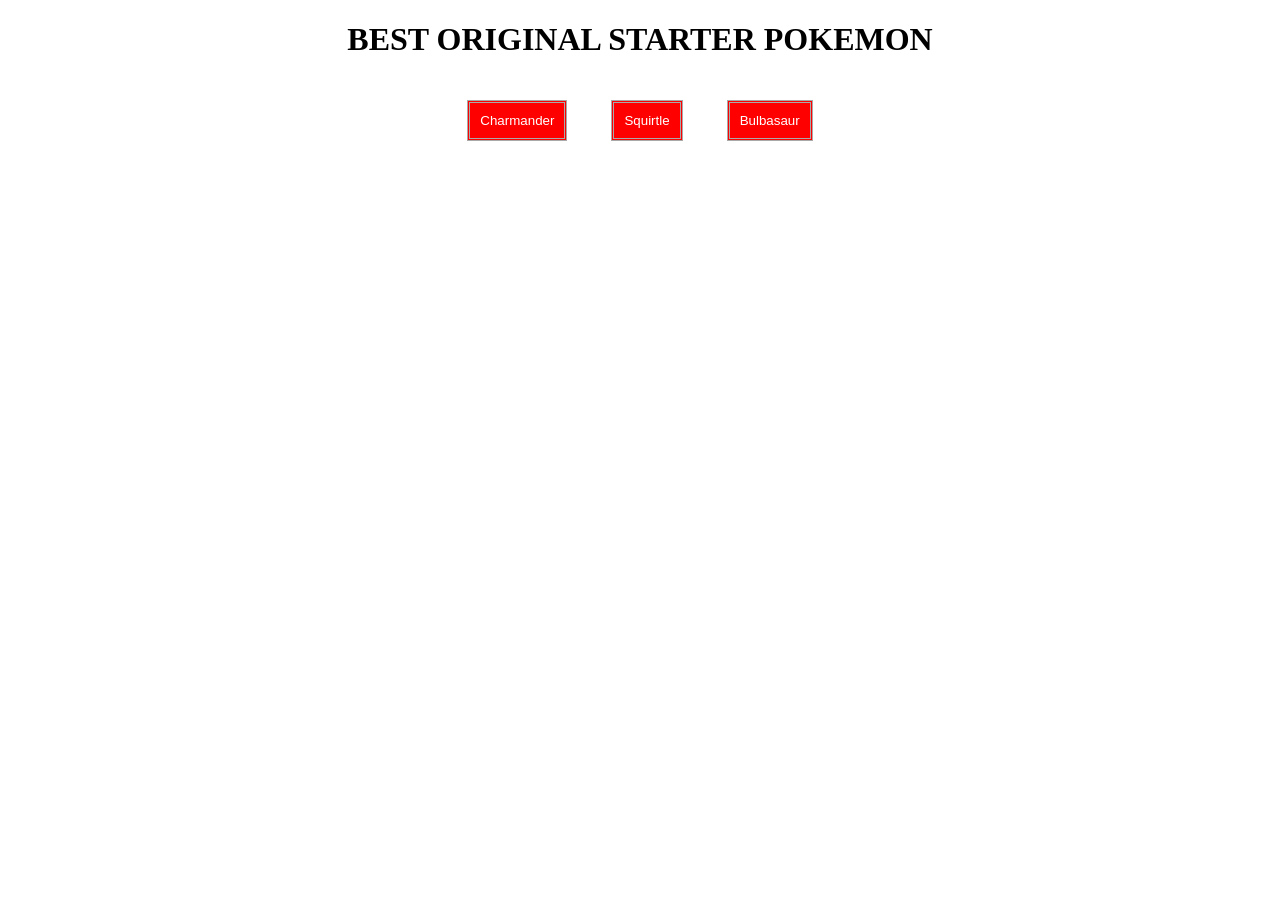
<file: prep-css-box-model/index.html>
<!DOCTYPE html>
<html lang="en">
<head>
  <meta charset="UTF-8">
  <meta name="viewport" content="width=device-width, initial-scale=1.0">
  <title>CSS Box Model</title>
  <link rel="stylesheet" href="style.css">
</head>
<body>
  <h1>BEST ORIGINAL STARTER POKEMON</h1>
  <div>
    <button>Charmander</button>
    <button>Squirtle</button>
    <button>Bulbasaur</button>
  </div>
</body>
</html>
</file>
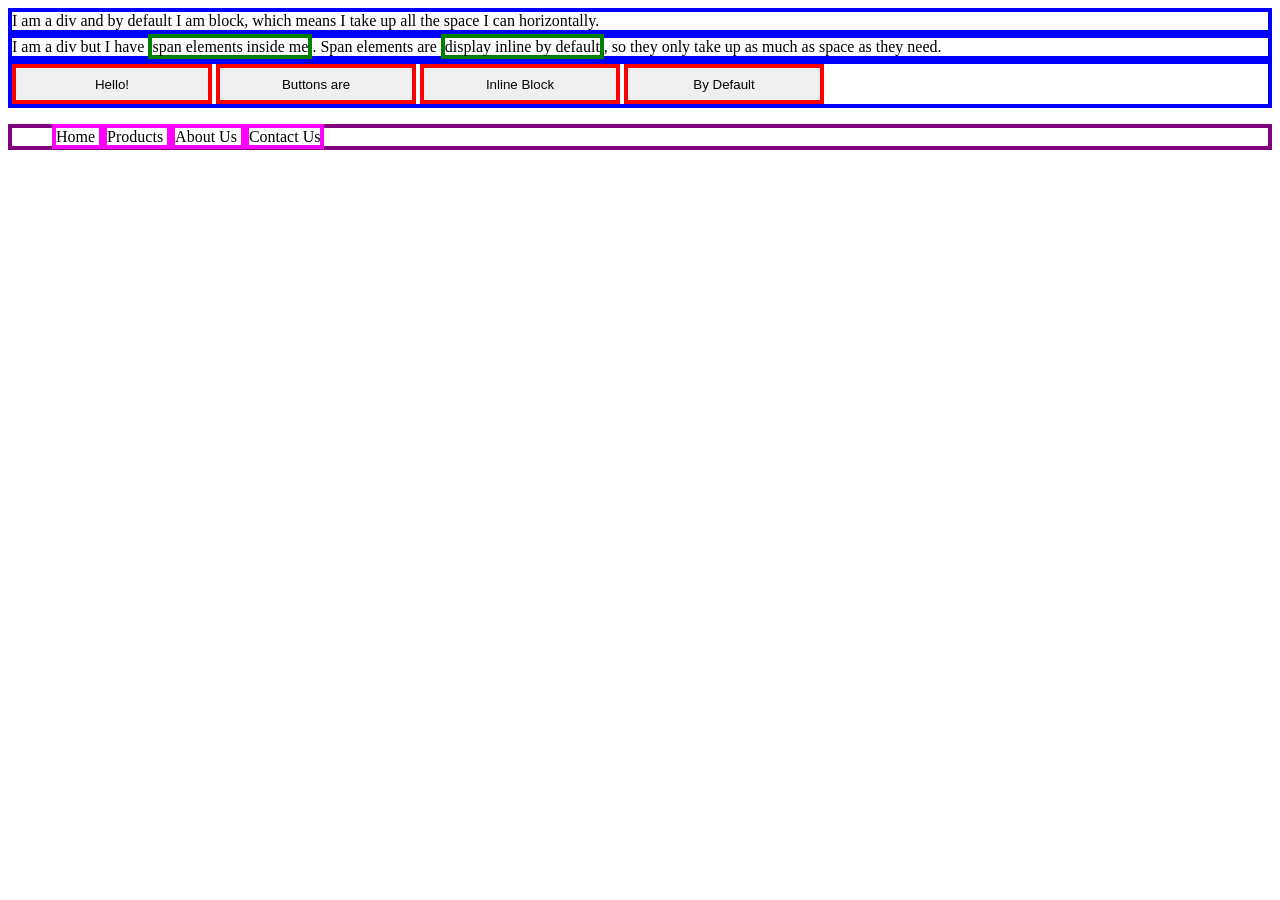
<file: prep-css-display/index.html>
<!DOCTYPE html>
<html lang="en">

<head>
  <meta charset="UTF-8">
  <meta name="viewport" content="width=device-width, initial-scale=1.0">
  <meta http-equiv="X-UA-Compatible" content="ie=edge">
  <title>CSS Display Properties</title>
  <style>
    div {
      border: 4px solid blue;
    }

    span {
      border: 4px solid green;
      height: 100px;
      width: 100 px;
    }

    button {
      border: 4px solid red;
      height: 40px;
      width: 200px;
    }

    ul {
      border: 4px solid purple;
    }

    li {
      border: 4px solid magenta;
      display: inline;
    }
  </style>
</head>

<body>
  <div>
    I am a div and by default I am block, which means I take up all the space I can horizontally.
  </div>
<div>
  I am a div but I have <span>span elements inside me</span>.
  Span elements are <span>display inline by default</span>,
  so they only take up as much as space as they need.
</div>
<div>
  <button>Hello!</button>
  <button>Buttons are</button>
  <button>Inline Block</button>
  <button>By Default</button>
</div>
<ul>
  <li>
    Home
  </li>
  <li>
    Products
  </li>
  <li>
    About Us
  </li>
  <li>
    Contact Us
  </li>
</ul>
</body>

</html>
</file>
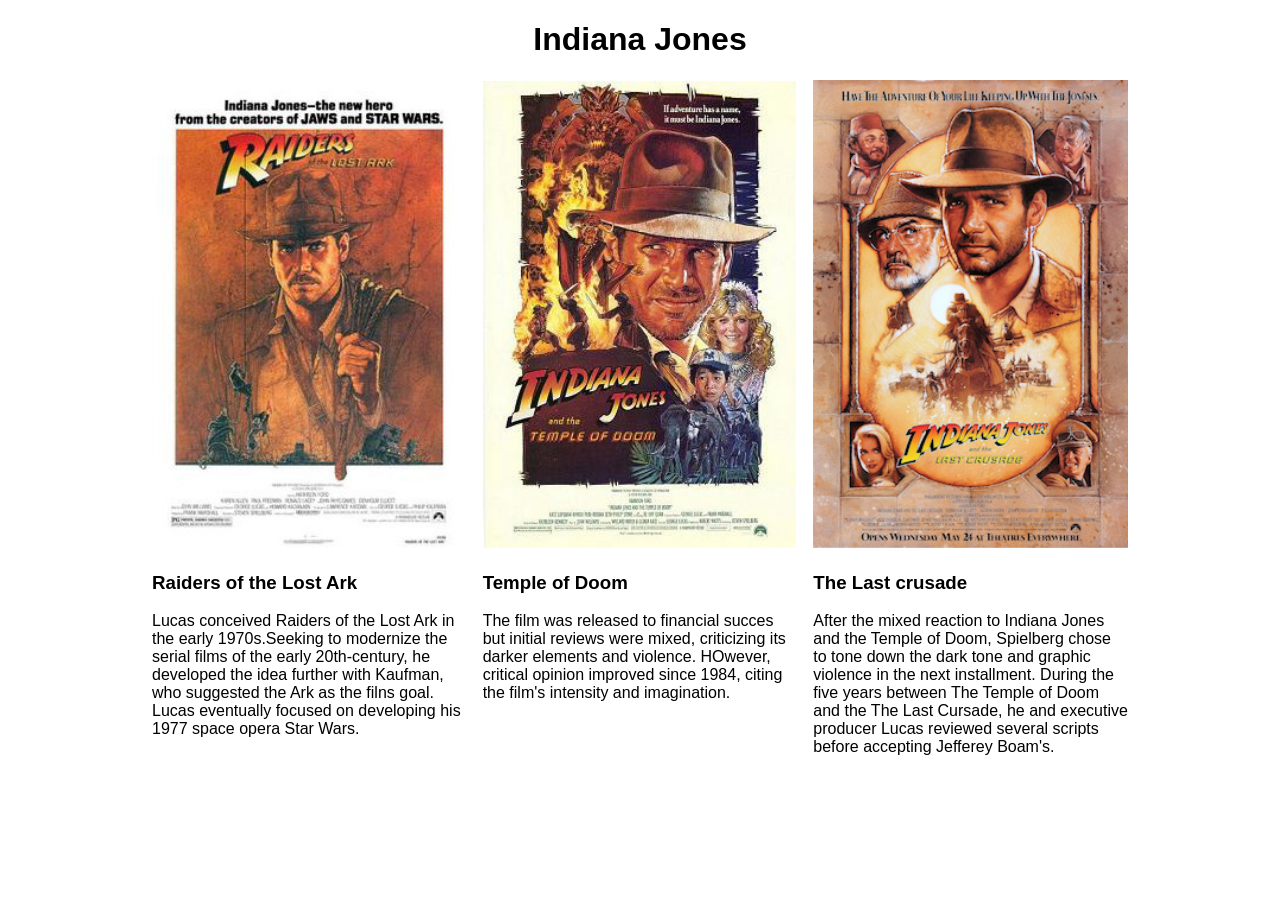
<file: prep-css-layout-classes/index.html>
<!DOCTYPE html>
<html lang="en">

<head>
  <meta charset="UTF-8">
  <meta name="viewport" content="width=device-width, initial-scale=1.0">
  <meta http-equiv="X-UA-Compatible" content="ie=edge">
  <title>CSS Layout Classes</title>
  <link rel="stylesheet" href="reset.css">
  <style>
    /* stylelint-disable block-no-empty */
    body {
      font-family: sans-serif;
    }

    h1 {
      text-align: center;
    }

    .container {
      max-width: 992px;
      margin: auto;
      justify-content: center;
    }

    .row {
      width: 100%;
      display: flex;
    }

    .column {
      flex-basis: calc(100% / 3);
      padding-left: 8px;
      padding-right: 8px;
    }

    img {
      width: 100%;
    }
  </style>
</head>

  <body>
    <h1> Indiana Jones</h1>
    <!-- Complete the HTML here -->
    <div class="container">
        <div class="row">

          <div class="column">
           <img src="images/raiders.jpg" alt="raiders">
           <h3> Raiders of the Lost Ark </h3>
            <p> Lucas conceived Raiders of the Lost Ark in the early 1970s.Seeking to modernize the serial films of the early 20th-century, he developed the idea further with Kaufman, who suggested the Ark as the filns goal. Lucas eventually focused on developing his 1977 space opera Star Wars.</p>
          </div>


          <div class="column">
            <img src="images/temple.jpg" alt="temple">
             <h3> Temple of Doom </h3>
            <p> The film was released to financial succes but initial reviews were mixed, criticizing its darker elements and violence. HOwever, critical opinion improved since 1984, citing the film's intensity and imagination.</p>
          </div>

          <div class="column">
            <img src="images/crusade.jpg" alt="crusader">
            <h3> The Last crusade</h3>
            <p> After the mixed reaction to Indiana Jones and the Temple of Doom, Spielberg chose to tone down the dark tone and
              graphic violence in the next installment. During the five years between The Temple of Doom and the The Last Cursade,
              he and executive producer Lucas reviewed several scripts before accepting Jefferey Boam's.
            </p>
          </div>
        </div>
    </div>

  </body>
</html>
</file>
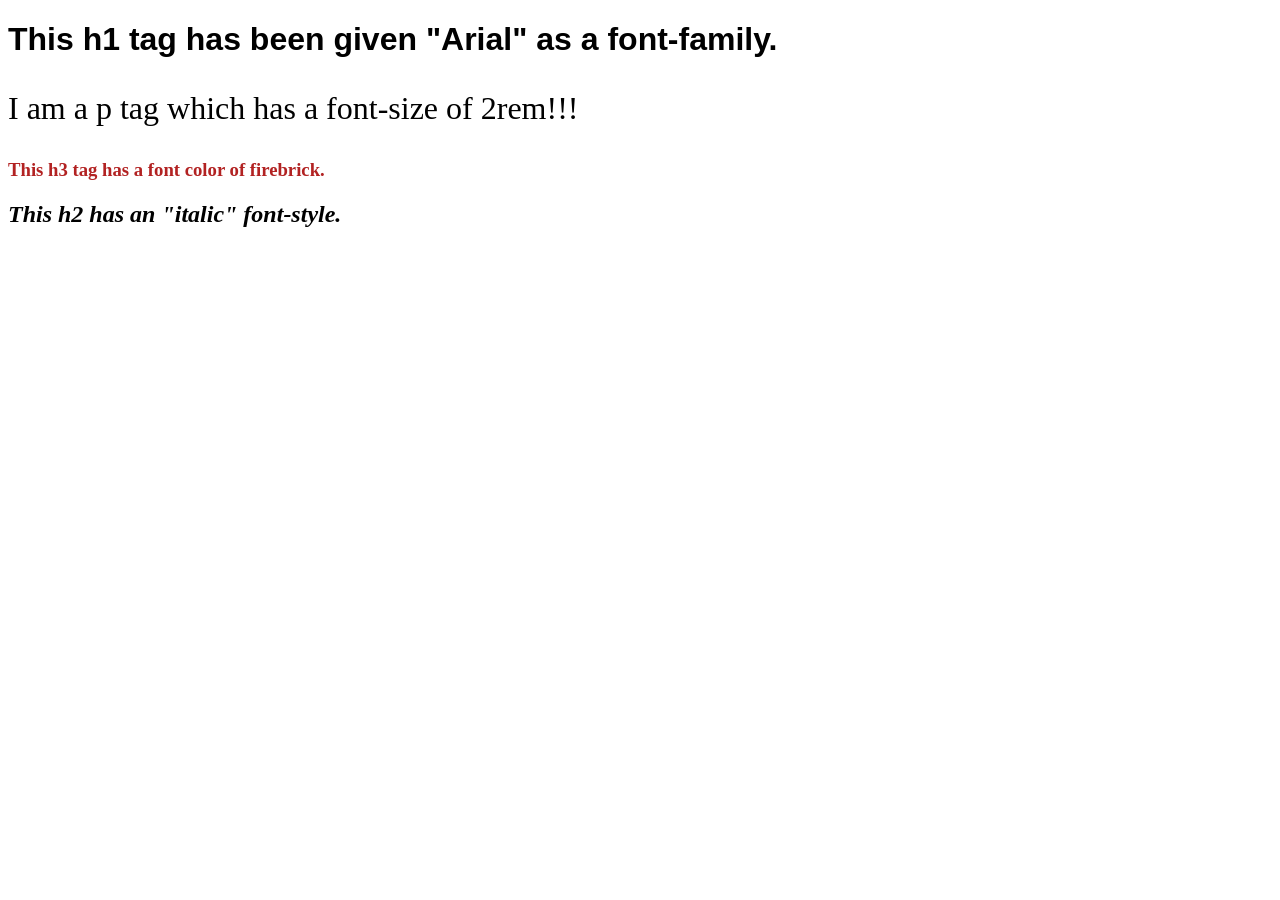
<file: prep-css-syntax/index.html>
<!DOCTYPE html>
<html lang="en">
<head>
  <style>
    h1 {
      font-family: Arial, Helvetica, sans-serif;
    }

    p {
      font-size: 2rem;
    }

    h3 {
      color: firebrick;
    }

    h2 {
      font-style: italic;
    }
  </style>
  <meta charset="UTF-8">
  <meta name="viewport" content="width=device-width, initial-scale=1.0">
  <title>CSS Syntax</title>
</head>
<body>
  <h1>This h1 tag has been given "Arial" as a font-family.</h1>
  <p>I am a p tag which has a font-size of 2rem!!!</p>
  <h3>This h3 tag has a font color of firebrick.</h3>
  <h2>This h2 has an "italic" font-style.</h2>
</body>
</html>
</file>
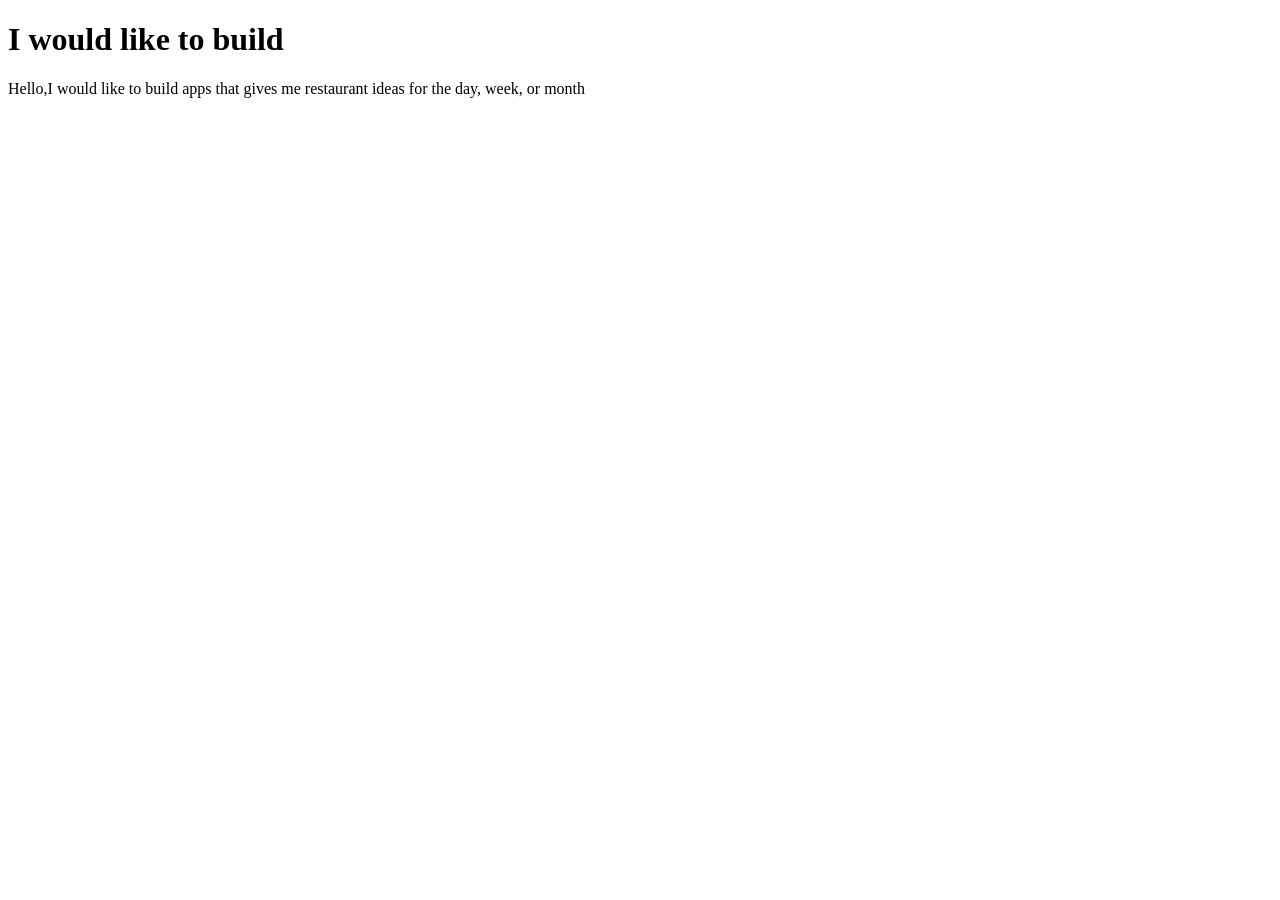
<file: prep-example/index.html>
<!DOCTYPE html>
<html>
<head>
  <title>prep-example</title>
</head>
<body>
  <h1>I would like to build</h1>
  <p>
    <!-- write your app ideas here 👇 -->
Hello,I would like to build apps that gives me restaurant ideas for the day, week, or month



  </p>
</body>
</html>
</file>
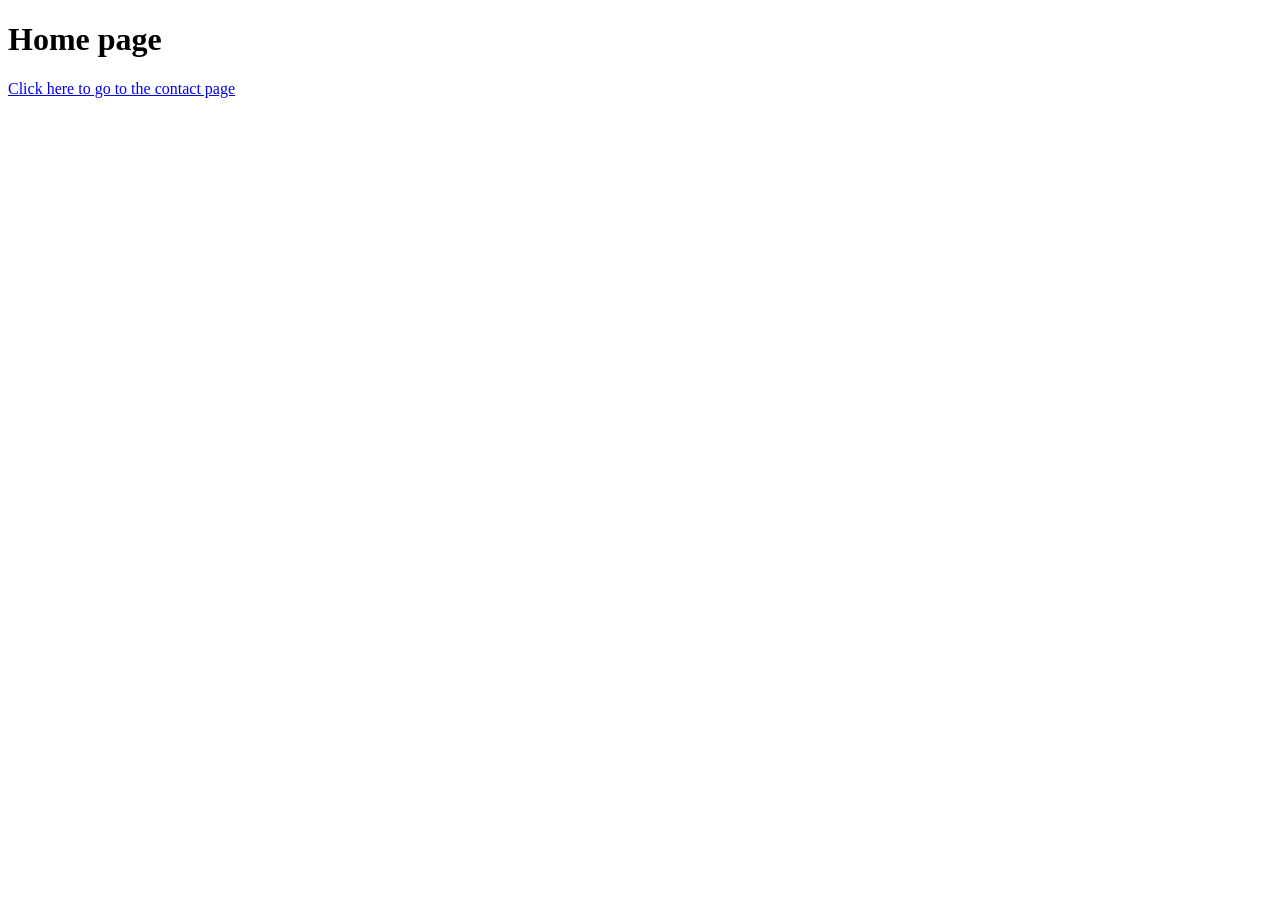
<file: prep-html-links/index.html>
<!DOCTYPE html>
<html lang="en">
<head>
  <meta charset="UTF-8">
  <meta name="viewport" content="width=device-width, initial-scale=1.0">
  <title>Home Page</title>
</head>
<body>
  <h1>Home page</h1>
  <a href="contact-us/contact-us.html" alt="contact us">Click here to go to the contact page</a>
</body>
</html>
</file>
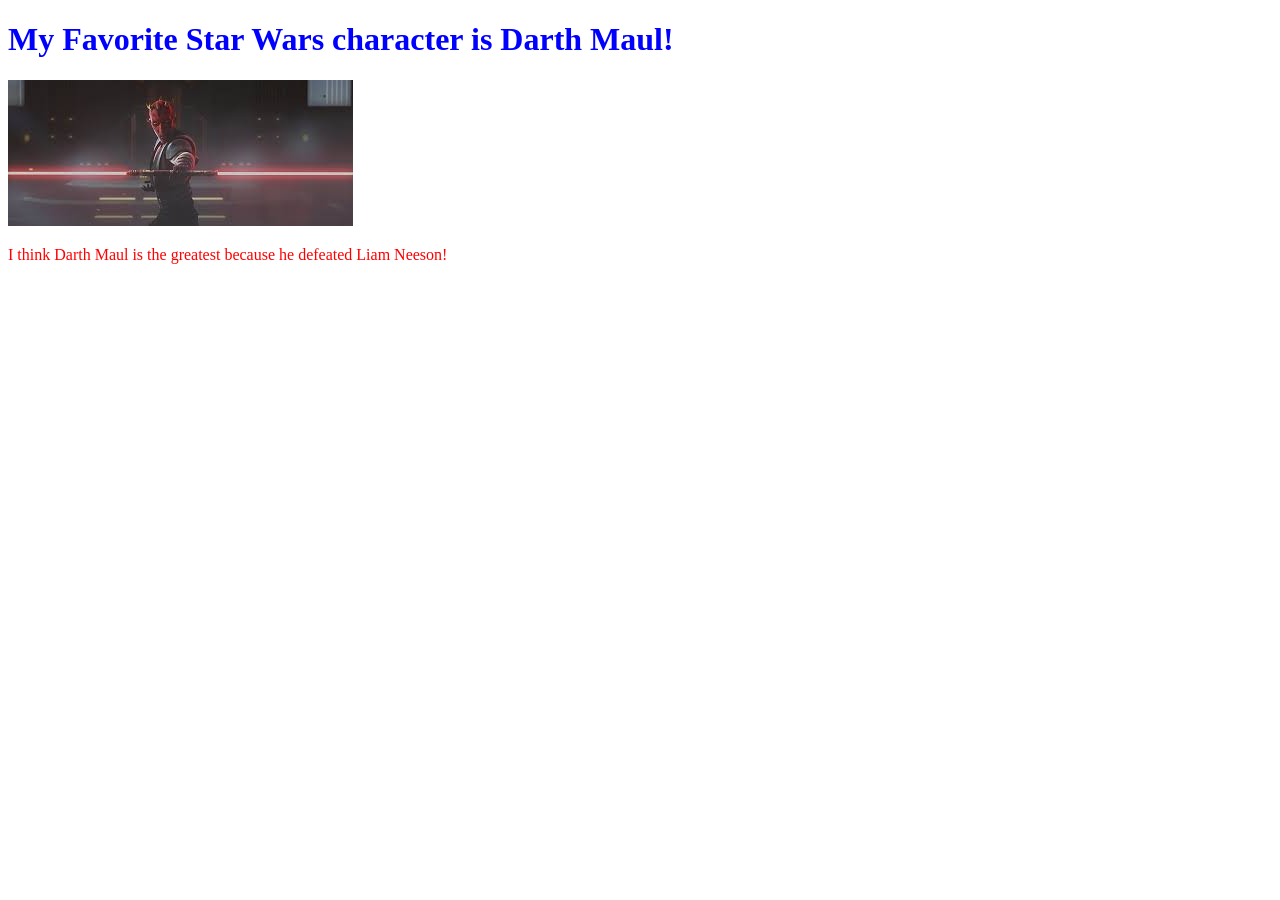
<file: prep-html-syntax/index.html>
<!DOCTYPE HTML>
<html>
  <head>
    <title> prep-html-syntax</title>
  </head>
  <body>
    <h1 style="color: blue;"> My Favorite Star Wars character is Darth Maul! </h1>
    <img src="[data-uri]" alt="Darth Maul is a Badass">
  <p style="color: red;"> I think Darth Maul is the greatest because he defeated Liam Neeson!</p>
  </body>
</html>
</file>
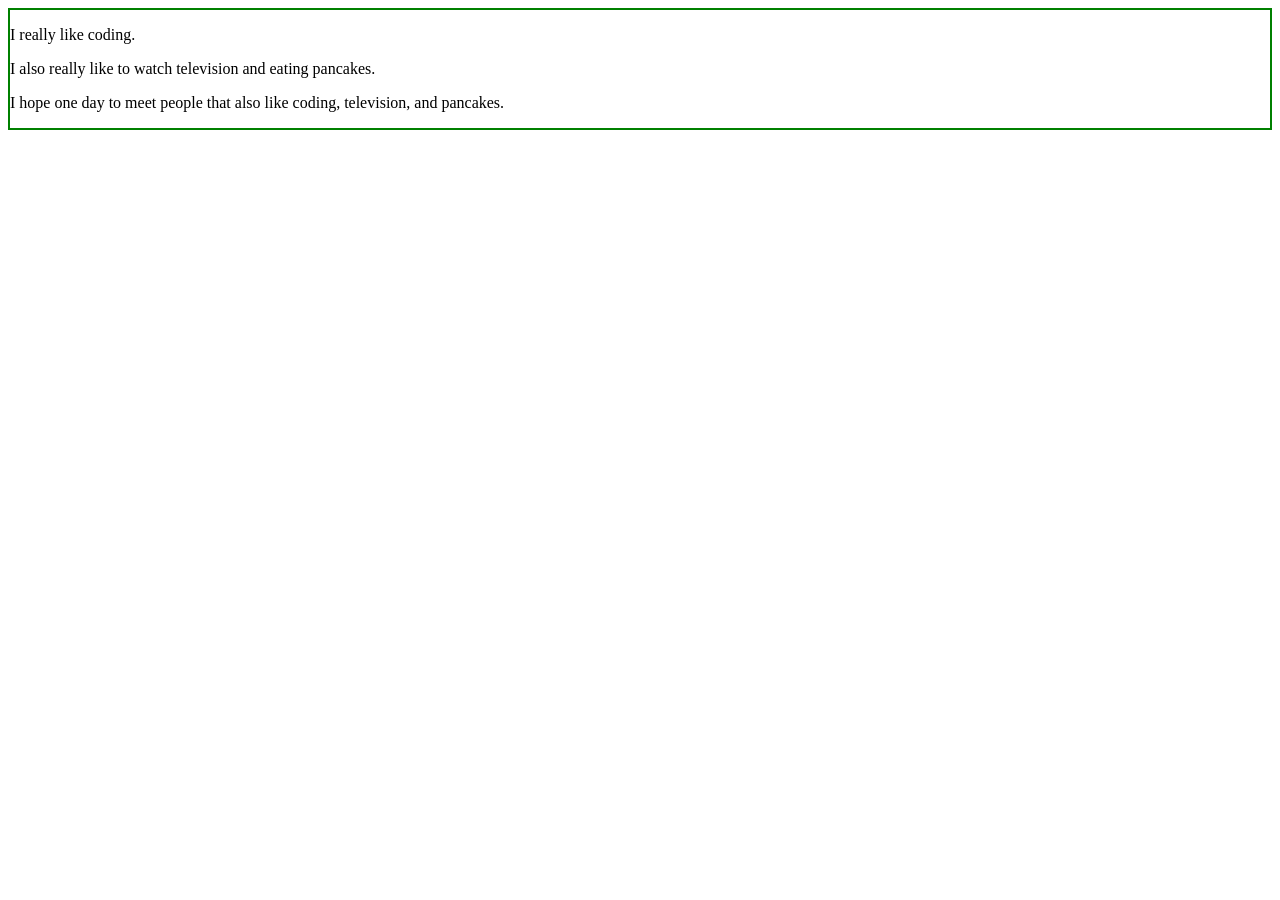
<file: prep-javascript-dom-manipulation/index.html>
<!DOCTYPE html>
<html lang="en">

<head>
  <meta charset="UTF-8">
  <meta name="viewport" content="width=device-width, initial-scale=1.0">
  <title>JavaScript DOM Manipulation</title>
  <style>
    #container {
      border: 2px solid green;
    }
  </style>
</head>

<body>
  <div id="container">
    <p class="first-paragraph">
      I really like coding.
    </p>
    <p class="second-paragraph">

    </p>
    <p class="third-paragraph">

    </p>
  </div>
  <script>
    // Your code here
    var $secondParagraph = document.querySelector('.second-paragraph');
console.log($secondParagraph);

$secondParagraph.textContent = 'I also really like to watch television and eating pancakes.';

var $thirdParagraph = document.querySelector('.third-paragraph');

$thirdParagraph.textContent = 'I hope one day to meet people that also like coding, television, and pancakes.';
  </script>

</body>

</html>
</file>
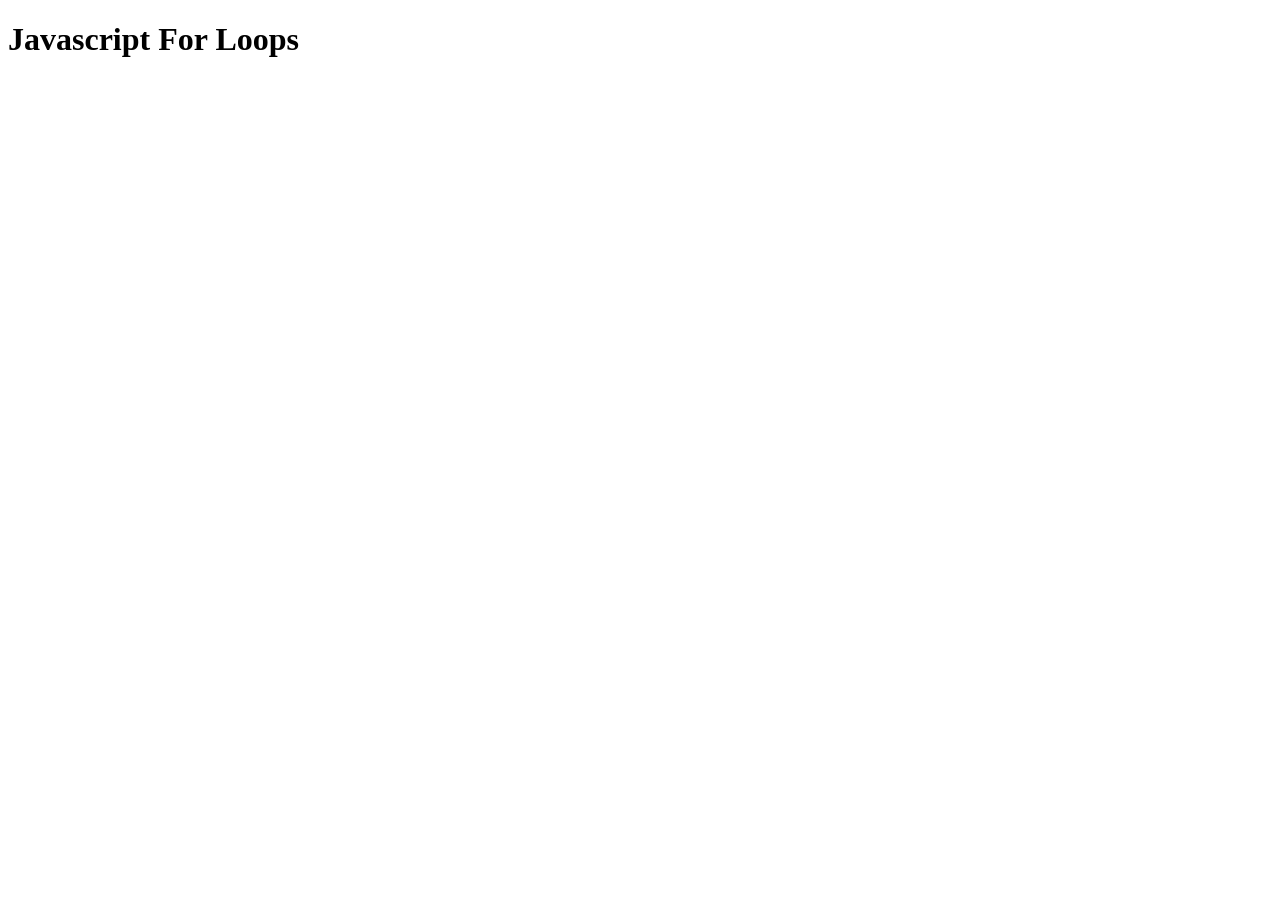
<file: prep-javascript-for-loops/index.html>
<!DOCTYPE html>
<html lang="en">

<head>
  <meta charset="UTF-8">
  <meta name="viewport" content="width=device-width, initial-scale=1.0">
  <title>Javascript For Loops</title>
</head>

<body>
  <h1>Javascript For Loops</h1>
  <script src="main.js"></script>
</body>

</html>
</file>
<file: prep-css-box-model/style.css>
body {
  text-align: center;
}




/* 👇 YOUR CODE HERE 👇 */

button {
  background-color: red;
  color: white;
  margin: 20px;
  padding: 10px;
  border-style: double;
  border-color: darkgray;
  border-width: 3px;
}
</file>
